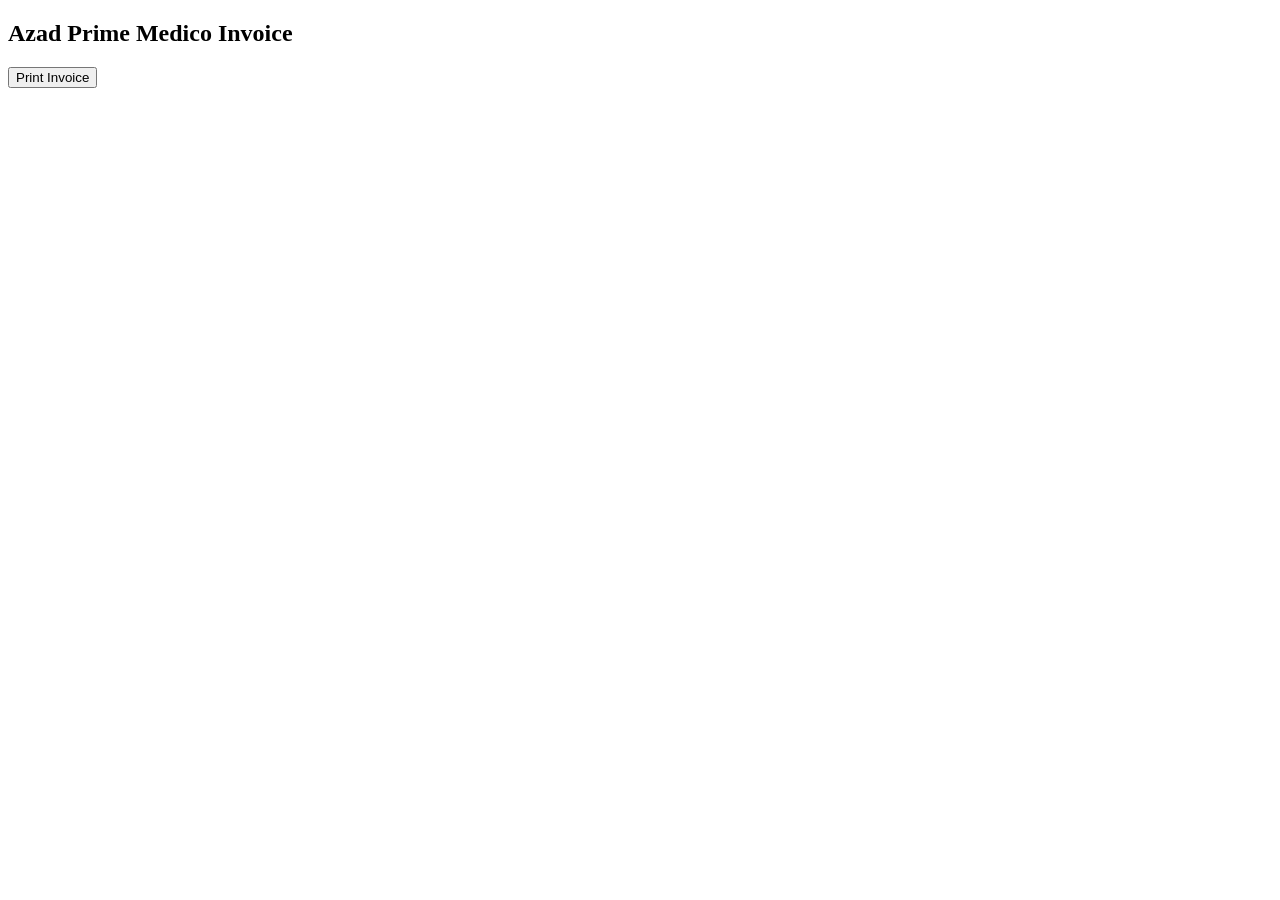
<file: invoice.html>
<!DOCTYPE html>
<html>
<head>
<title>Invoice</title>
</head>
<body>

<h2>Azad Prime Medico Invoice</h2>
<div id="invoice"></div>
<button onclick="window.print()">Print Invoice</button>

<script>
let order = JSON.parse(localStorage.getItem("lastOrder"));

let html="";
order.items.forEach(i=>{
 html+=i.name+" x"+i.qty+" = ₹"+(i.price*i.qty)+"<br>";
});

html+="<hr>Total: ₹"+order.total;
document.getElementById("invoice").innerHTML=html;
</script>

</body>
</html>
</file>
